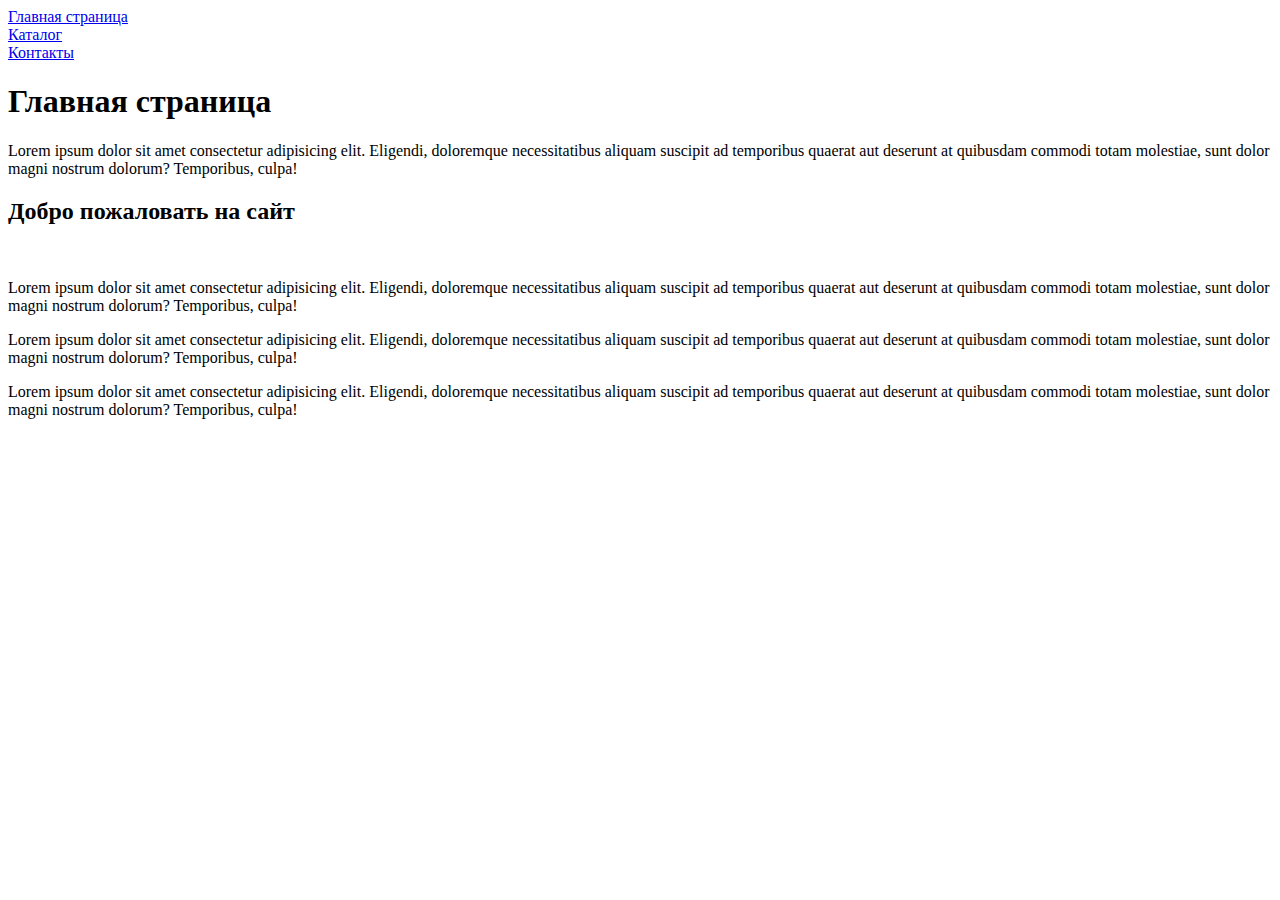
<file: index.html>
<!DOCTYPE html>
<html lang="ru">
<head>
    <meta charset="UTF-8">
    <meta name="viewport" content="width=device-width, initial-scale=1.0">
    <title>Главная</title>
    <link rel="stylesheet" href="./assets/styles/style.css">
</head>
<body>
    <a href="index.html">Главная страница</a><br>
    <a href="catalog.html">Каталог</a><br>
    <a href="contacts.html">Контакты</a><br>
    <h1>Главная страница</h1>
    <p>Lorem ipsum dolor sit amet consectetur adipisicing elit. Eligendi, doloremque necessitatibus aliquam suscipit ad temporibus quaerat aut deserunt at quibusdam commodi totam molestiae, sunt dolor magni nostrum dolorum? Temporibus, culpa!</p>
    <h2 id="up" class="title">Добро пожаловать на сайт</h2><br>
    <p>Lorem ipsum dolor sit amet consectetur adipisicing elit. Eligendi, doloremque necessitatibus aliquam suscipit ad temporibus quaerat aut deserunt at quibusdam commodi totam molestiae, sunt dolor magni nostrum dolorum? Temporibus, culpa!</p>
    <p>Lorem ipsum dolor sit amet consectetur adipisicing elit. Eligendi, doloremque necessitatibus aliquam suscipit ad temporibus quaerat aut deserunt at quibusdam commodi totam molestiae, sunt dolor magni nostrum dolorum? Temporibus, culpa!</p>
    <p>Lorem ipsum dolor sit amet consectetur adipisicing elit. Eligendi, doloremque necessitatibus aliquam suscipit ad temporibus quaerat aut deserunt at quibusdam commodi totam molestiae, sunt dolor magni nostrum dolorum? Temporibus, culpa!</p>
</body>
</html>
</file>
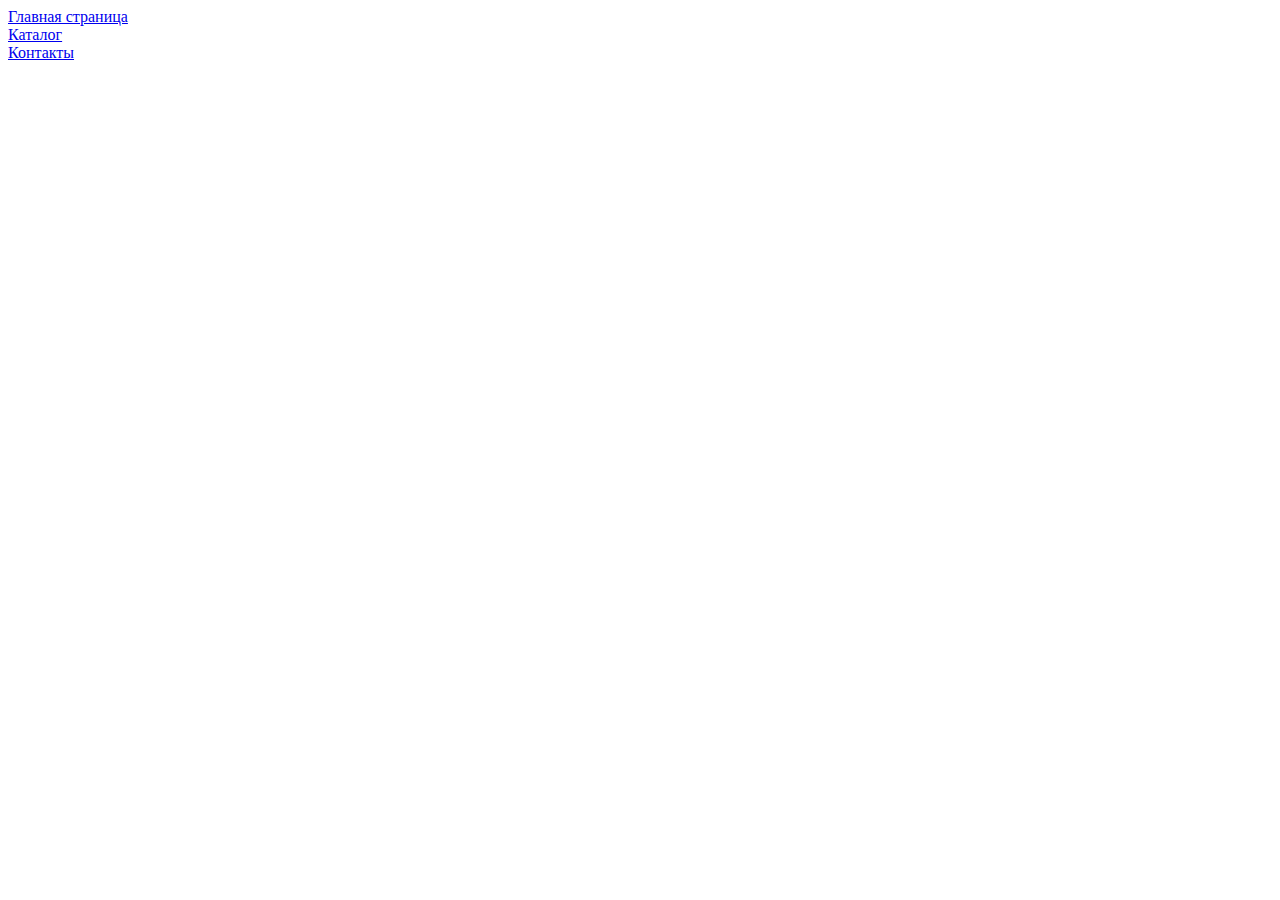
<file: contacts.html>
<!DOCTYPE html>
<html lang="ru">
<head>
    <meta charset="UTF-8">
    <meta name="viewport" content="width=device-width, initial-scale=1.0">
    <title>Контакты</title>
    <link rel="stylesheet" href="./assets/styles/style.css">
</head>
<body>
    <a href="index.html"> Главная страница </a><br>
    <a href="catalog.html"> Каталог </a><br>
    <a href="contacts.html"> Контакты </a><br>
</body>
</html>
</file>
<file: assets/styles/style.css>
.images{
    width: 150px;
    height: 250px;
}
h3{
    color: green;
    font-size: 23px;
}
</file>
